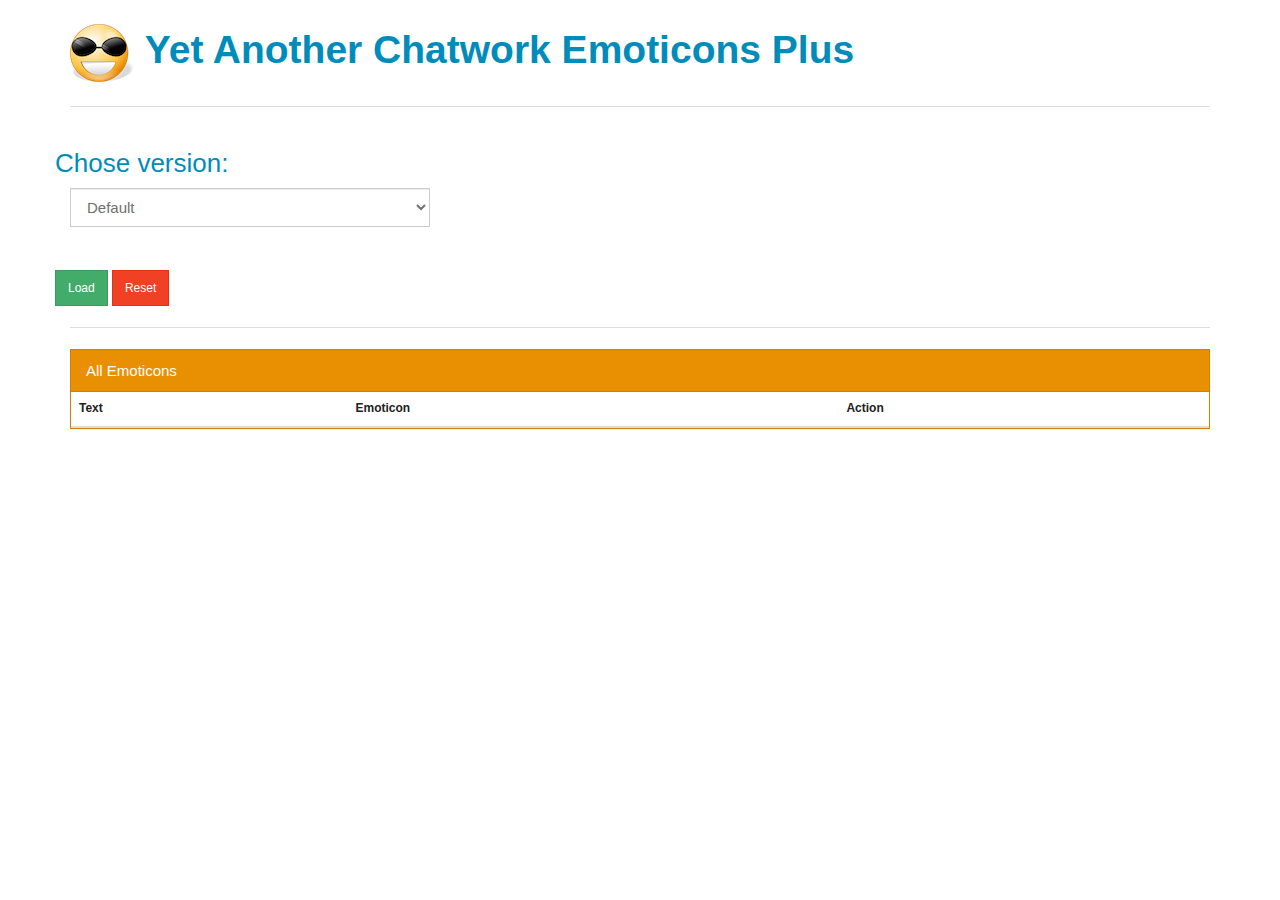
<file: src/option.html>
<!DOCTYPE html><html><head>
    <meta charset="UTF-8">
    <title id="title"></title>
    <script type="text/javascript" src="js/jquery-2.1.1.min.js"></script>
    <script type="text/javascript" src="js/option.js"></script>
    <script type="text/javascript" src="js/bootstrap.min.js"></script>
    <script type="text/javascript" src="js/bootbox.min.js"></script>
    <link rel="stylesheet" type="text/css" href="css/bootstrap.min.css">
</head><body>
<div class="container">
    <h1 class="text-primary">
        <img src="icon64.png" id="popup_page" alt="Angelic">
        <strong>Yet Another Chatwork Emoticons Plus <span id="yacep_version"></span></strong>
    </h1>
    <hr>
    <div class="row">
        <h3 class="text-primary">Chose version: </h3>
        <div class="col-sm-6 col-lg-4">
            <select class="form-control" id="data-select">
                <option value="default">Default</option>
                <option value="custom">Custom</option>
            </select>
        </div>
    </div>
    <br>
    <div class="row" id="url-input-div" hidden>
        <div class="col-sm-12 col-lg-6">
            <input class="form-control" id="data-url" placeholder="Enter Your Emoticons Data URL here!">
        </div>
    </div>
    <br>
    <div class="row">
        <button class="btn btn-success btn-sm" id="btn-load">Load</button>
        <button class="btn btn-danger btn-sm" id="btn-reset">Reset</button>
    </div>
    <hr>
    <div id="emoticions-table">
        <div class="panel panel-warning">
            <div class="panel-heading">
                All Emoticons <span class="text-primary" id="data-version"></span>
            </div>

            <table class="table table-hover" id="table-emo">
                <thead>
                    <tr>
                        <th>Text</th>
                        <th>Emoticon</th>
                        <th>Action</th>
                    </tr>
                </thead>
                <tbody>

                </tbody>
            </table>
        </div>
    </div>
</div>
</body></html>
</file>
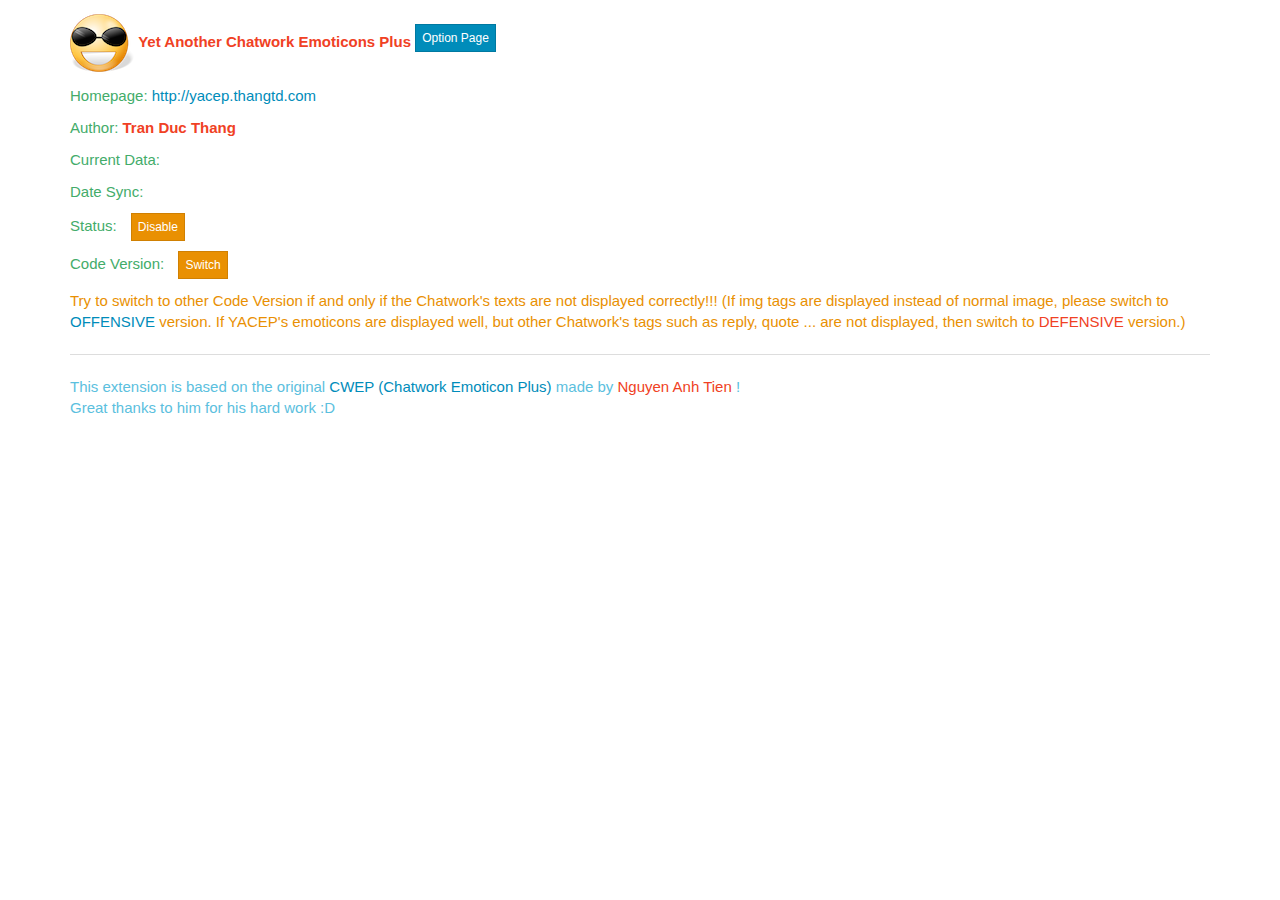
<file: src/popup.html>
<!DOCTYPE html>
<html>
    <head>
        <meta charset="UTF-8">
        <title id="title"></title>
        <script type="text/javascript" src="js/jquery-2.1.1.min.js"></script>
        <script type="text/javascript" src="js/popup.js"></script>
        <link rel="stylesheet" type="text/css" href="css/bootstrap.min.css">
    </head>
    <body>
        <div class="container">
            <h5 style="min-width: 400px" class="text-danger">
                <img src="icon64.png" id="popup_page" alt="Angelic">
                <strong>Yet Another Chatwork Emoticons Plus <span id="yacep_version"></span></strong>
                <button type="button" class="btn btn-primary btn-xs" id="option_page" style="margin-bottom: 10px">Option Page</button>
            </h5>
            <p class="text-success">Homepage: <a id="homepage" href="http://yacep.thangtd.com">http://yacep.thangtd.com</a></p>
            <p class="text-success">Author: <span class="text-danger"><strong>Tran Duc Thang</strong></span></p>
            <p class="text-success">Current Data: <span class="text-danger" id="current-data-info"></span></p>
            <p class="text-success">Date Sync: <span class="text-danger" id="date-sync-info"></span></p>
            <p class="text-success">Status: <span class="text-danger" id="status"></span><button type="button" class="btn btn-warning btn-xs" style="margin-left: 10px" id="btn-status">Disable</button></p>
            <p class="text-success">Code Version: <span class="text-info" id="code-type"></span><button type="button" class="btn btn-warning btn-xs" style="margin-left: 10px" id="btn-code-type">Switch</button></p>
            <p class="text-warning">Try to switch to other Code Version if and only if the Chatwork's texts are not displayed correctly!!! (If img tags are displayed instead of normal image, please switch to
                <span class="text-primary">OFFENSIVE</span> version. If YACEP's emoticons are displayed well, but other Chatwork's tags such as reply, quote ... are not displayed, then switch to
                <span class="text-danger">DEFENSIVE</span> version.)</p>
            <hr/>
            <p class="text-info">This extension is based on the original <a href="https://github.com/vigov5/cwep">CWEP (Chatwork Emoticon Plus)</a> made by <span class="text-danger">Nguyen Anh Tien</span> !<br>
                Great thanks to him for his hard work :D
            </p>
        </div>
    </body>
</html>
</file>
